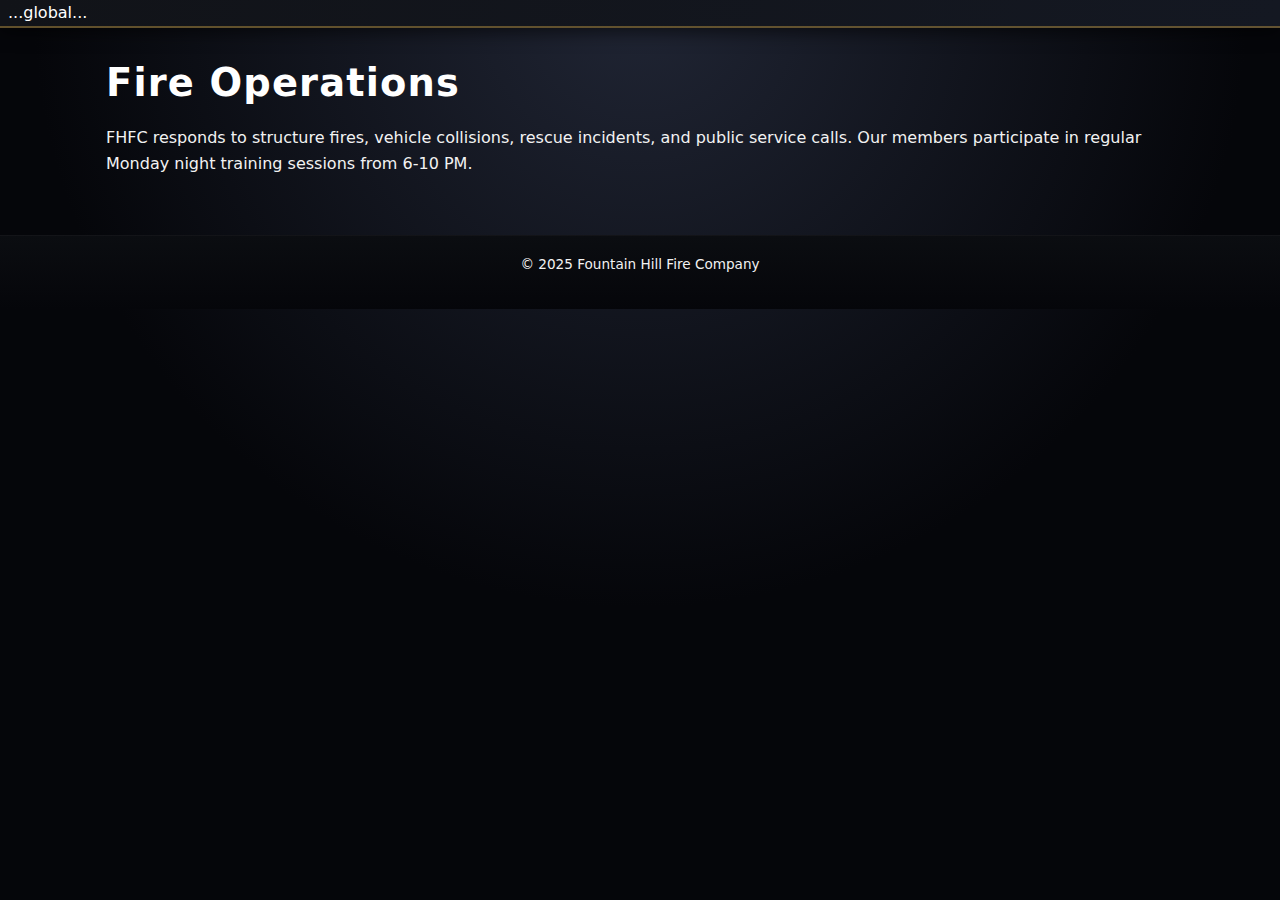
<file: operations.html>
<!DOCTYPE html>
<html lang="en">
<head>
<meta charset="UTF-8">
<title>Fire Operations</title>
<link rel="stylesheet" href="/assets/css/style.css">
</head>

<body>
<header> ...global... </header>

<main>
<h1>Fire Operations</h1>
<p>FHFC responds to structure fires, vehicle collisions, rescue incidents, and public service calls. Our members participate in regular Monday night training sessions from 6-10 PM.</p>
</main>

<footer><p>© 2025 Fountain Hill Fire Company</p></footer>
</body>
</html>
</file>
<file: assets/css/style.css>
/* =========================
   Fountain Hill Fire Company
   Global Stylesheet
   ========================= */

:root {
    --fd-red: #b22222;
    --fd-red-dark: #7f1515;
    --fd-gold: #f5c451;
    --fd-dark: #111318;
    --fd-mid: #1b1f27;
    --fd-light: #f5f5f5;
    --fd-text: #ffffff;
    --max-width: 1100px;
    --radius-lg: 16px;
    --radius-md: 10px;
    --shadow-soft: 0 10px 25px rgba(0,0,0,0.4);
}

*,
*::before,
*::after {
    box-sizing: border-box;
    margin: 0;
    padding: 0;
}

html, body {
    height: 100%;
}

body {
    font-family: system-ui, -apple-system, BlinkMacSystemFont, "Segoe UI", sans-serif;
    background: radial-gradient(circle at top, #202534 0, #05060a 55%);
    color: var(--fd-text);
    line-height: 1.6;
}

/* Layout */

main {
    max-width: var(--max-width);
    margin: 0 auto;
    padding: 1.5rem 1rem 3rem;
}

section {
    margin-bottom: 2rem;
}

h1, h2, h3 {
    font-weight: 700;
    letter-spacing: 0.03em;
}

h1 {
    font-size: clamp(2.1rem, 3vw, 2.6rem);
    margin-bottom: 0.75rem;
}

h2 {
    font-size: clamp(1.4rem, 2.2vw, 1.8rem);
    margin-bottom: 0.5rem;
}

/* =========================
   Header & Navigation
   ========================= */

header {
    background: linear-gradient(90deg, var(--fd-dark), #141822);
    border-bottom: 2px solid rgba(245,196,81,0.35);
    box-shadow: 0 4px 18px rgba(0,0,0,0.6);
    position: sticky;
    top: 0;
    z-index: 20;

    display: flex;
    align-items: center;
    justify-content: space-between;
    padding-inline: 0.5rem;
}

header > a {
    display: flex;
    align-items: center;
    text-decoration: none;
    padding: 0.4rem 1rem 0.4rem;
}

.logo {
    max-height: 64px;
    width: auto;
    display: block;
}

nav ul {
    list-style: none;
    display: flex;
    gap: 0.6rem;
    padding-right: 1rem;
    flex-wrap: wrap;
    justify-content: flex-end;
}

nav a {
    color: var(--fd-light);
    text-decoration: none;
    font-size: 0.9rem;
    padding: 0.4rem 0.7rem;
    border-radius: 999px;
    border: 1px solid transparent;
    transition:
        background 0.2s ease,
        color 0.2s ease,
        border-color 0.2s ease,
        transform 0.12s ease;
}

nav a:hover,
nav a:focus-visible {
    background: rgba(178,34,34,0.9);
    border-color: rgba(245,196,81,0.8);
    color: #fff;
    transform: translateY(-1px);
}

/* =========================
   Alert Bar
   ========================= */

.alert-bar {
    background: #ffcc00;
    color: #111;
    text-align: center;
    padding: 0.6rem 0.8rem;
    font-weight: 600;
    font-size: 0.95rem;
}

/* =========================
   Hero (Home banner)
   ========================= */

.hero {
    max-width: var(--max-width);
    margin: 1.5rem auto 2rem;
    padding: 2.25rem 1.5rem;
    border-radius: var(--radius-lg);
    background:
        linear-gradient(135deg, rgba(178,34,34,0.9), rgba(15,15,20,0.95)),
        radial-gradient(circle at top left, rgba(245,196,81,0.18), transparent 65%);
    box-shadow: var(--shadow-soft);
    border: 1px solid rgba(245,196,81,0.35);
    display: grid;
    grid-template-columns: minmax(0, 1.8fr) minmax(0, 1.2fr);
    gap: 1.5rem;
    align-items: center;
}

.hero h1 {
    font-size: clamp(2.4rem, 4vw, 3rem);
    text-transform: uppercase;
}

.hero p {
    font-size: 1.02rem;
    margin-top: 0.75rem;
    max-width: 32rem;
    color: #fbeede;
}

.hero-logo-wrap {
    display: flex;
    justify-content: center;
}

.hero-logo {
    max-width: 180px;
    border-radius: 12px;
    box-shadow: 0 8px 24px rgba(0,0,0,0.55);
}

/* =========================
   Info sections & buttons
   ========================= */

.quick-info {
    max-width: var(--max-width);
    margin: 0 auto 1rem;
    padding: 1.25rem 1.5rem;
    background: rgba(10,12,18,0.9);
    border-radius: var(--radius-md);
    border: 1px solid rgba(255,255,255,0.06);
}

.quick-info p + p {
    margin-top: 0.25rem;
}

.actions {
    max-width: var(--max-width);
    margin: 0.5rem auto 2.5rem;
    display: flex;
    gap: 0.75rem;
    flex-wrap: wrap;
}

/* Buttons */

.btn {
    display: inline-flex;
    align-items: center;
    justify-content: center;
    padding: 0.65rem 1.4rem;
    border-radius: 999px;
    border: none;
    font-weight: 600;
    font-size: 0.98rem;
    text-decoration: none;
    cursor: pointer;
    background: var(--fd-gold);
    color: #1b1305;
    box-shadow: 0 3px 10px rgba(0,0,0,0.4);
    transition: background 0.15s ease, transform 0.1s ease,
                box-shadow 0.15s ease, filter 0.15s ease;
}

.btn.red {
    background: var(--fd-red);
    color: #fff;
}

.btn.call {
    background: #e60000;
    color: #fff;
}

.btn.email {
    background: #004aad;
    color: #fff;
}

.btn:hover,
.btn:focus-visible {
    transform: translateY(-1px);
    box-shadow: 0 5px 14px rgba(0,0,0,0.55);
    filter: brightness(1.05);
}

/* =========================
   Apparatus cards
   ========================= */

.unit {
    background: rgba(10,12,18,0.95);
    border-radius: var(--radius-lg);
    padding: 1.5rem 1.5rem 1.25rem;
    border: 1px solid rgba(245,196,81,0.25);
    box-shadow: var(--shadow-soft);
    margin-bottom: 1.5rem;
}

.unit h2 {
    margin-bottom: 0.75rem;
}

.apparatus-photo {
    width: 100%;
    max-width: 700px;
    border-radius: var(--radius-md);
    display: block;
    margin: 0.25rem 0 0.9rem;
}

/* =========================
   Tables (Run log)
   ========================= */

.table-wrapper {
    overflow-x: auto;
}

table {
    width: 100%;
    border-collapse: collapse;
    margin-top: 0.75rem;
    background: rgba(8,10,16,0.95);
    border-radius: var(--radius-md);
    overflow: hidden;
}

th, td {
    padding: 0.55rem 0.75rem;
    font-size: 0.9rem;
}

th {
    background: var(--fd-red-dark);
    text-align: left;
}

tr:nth-child(even) td {
    background: rgba(255,255,255,0.02);
}

/* =========================
   Generic content
   ========================= */

p {
    margin-bottom: 0.7rem;
    color: #f2f2f2;
}

ul {
    margin-left: 1.2rem;
    margin-bottom: 0.75rem;
}

li {
    margin-bottom: 0.25rem;
}

strong {
    color: var(--fd-gold);
}

/* =========================
   Forms
   ========================= */

form {
    margin-top: 1rem;
    background: rgba(10,12,18,0.95);
    padding: 1.25rem 1.4rem;
    border-radius: var(--radius-md);
    border: 1px solid rgba(255,255,255,0.08);
}

label {
    display: block;
    font-size: 0.9rem;
    margin-bottom: 0.2rem;
}

input[type="text"],
input[type="email"],
input[type="tel"],
textarea {
    width: 100%;
    padding: 0.55rem 0.6rem;
    margin-bottom: 0.7rem;
    border-radius: 6px;
    border: 1px solid rgba(255,255,255,0.18);
    background: #05060b;
    color: var(--fd-text);
}

textarea {
    min-height: 120px;
    resize: vertical;
}

input:focus,
textarea:focus {
    outline: 1px solid var(--fd-gold);
}

/* =========================
   Gallery
   ========================= */

.gallery-grid {
    display: grid;
    grid-template-columns: repeat(auto-fit, minmax(180px, 1fr));
    gap: 0.75rem;
}

.gallery-grid img {
    width: 100%;
    border-radius: 10px;
    display: block;
    box-shadow: 0 6px 18px rgba(0,0,0,0.55);
}

/* =========================
   Footer
   ========================= */

footer {
    border-top: 1px solid rgba(255,255,255,0.06);
    padding: 1.1rem 1rem 1.4rem;
    text-align: center;
    font-size: 0.85rem;
    color: #b9c2d0;
    background: linear-gradient(180deg, #0b0d11, #05060a);
}

/* =========================
   Responsive tweaks
   ========================= */

@media (max-width: 780px) {
    header {
        flex-direction: column;
        align-items: flex-start;
        padding-bottom: 0.4rem;
        gap: 0.3rem;
    }

    header > a {
        padding-inline: 1rem;
    }

    nav ul {
        justify-content: flex-start;
        padding-inline: 1rem;
        row-gap: 0.35rem;
    }

    .hero {
        grid-template-columns: minmax(0, 1fr);
        text-align: left;
        padding: 1.8rem 1.25rem;
    }

    .hero-logo-wrap {
        justify-content: flex-start;
    }

    .actions {
        padding-inline: 1rem;
    }

    .btn {
        flex: 1 1 100%;
        justify-content: center;
    }
}
</file>
